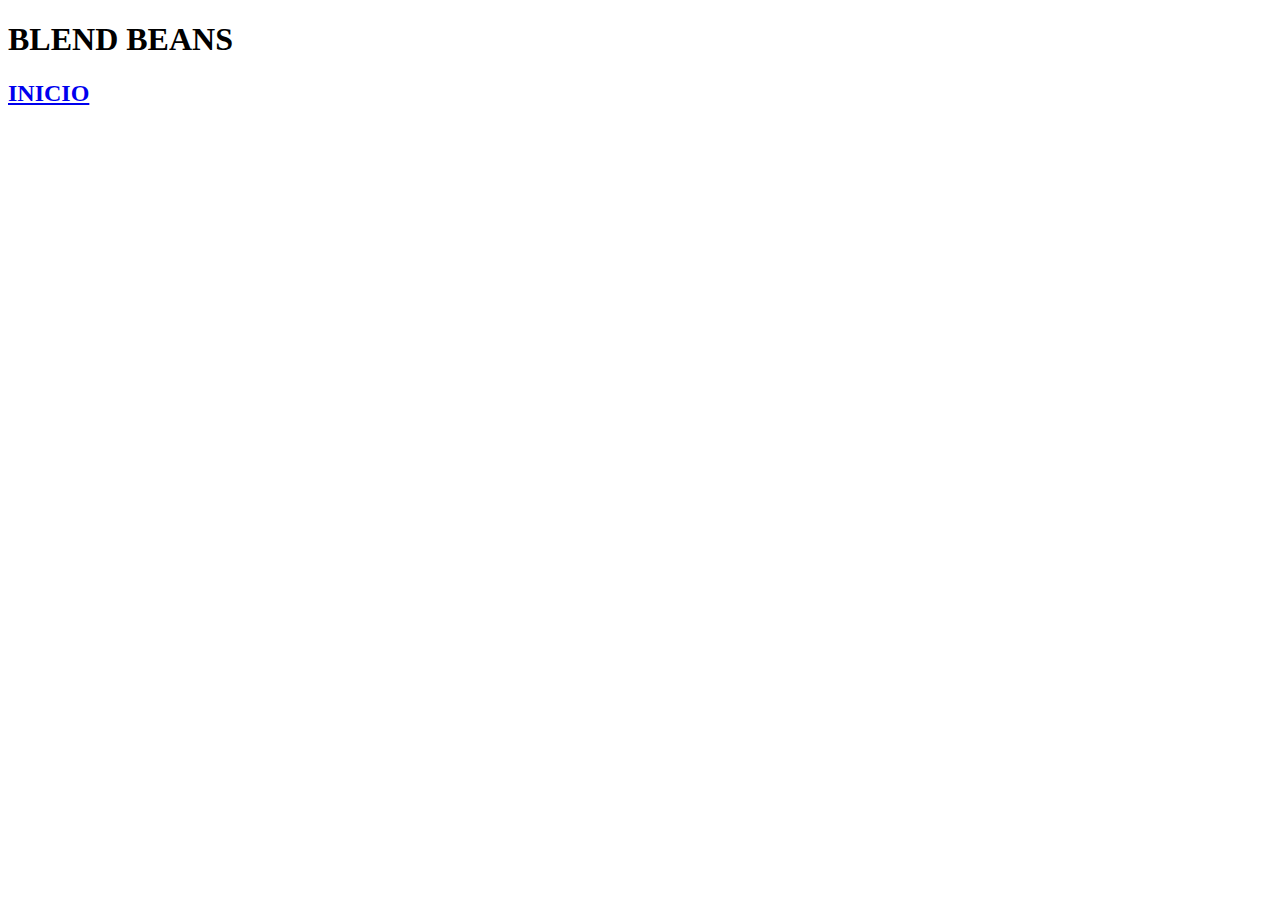
<file: index2.html>
<!DOCTYPE html>
<html lang="es">
    <head>
        <meta charset="UTF-8">
        <title>MartinaC29.github.io</title>
    </head>
    <body>
        <h1> BLEND BEANS </h1>
        <h2><a href="index.html" target="_self">INICIO</a></h2>
    </body>
</html>
</file>
